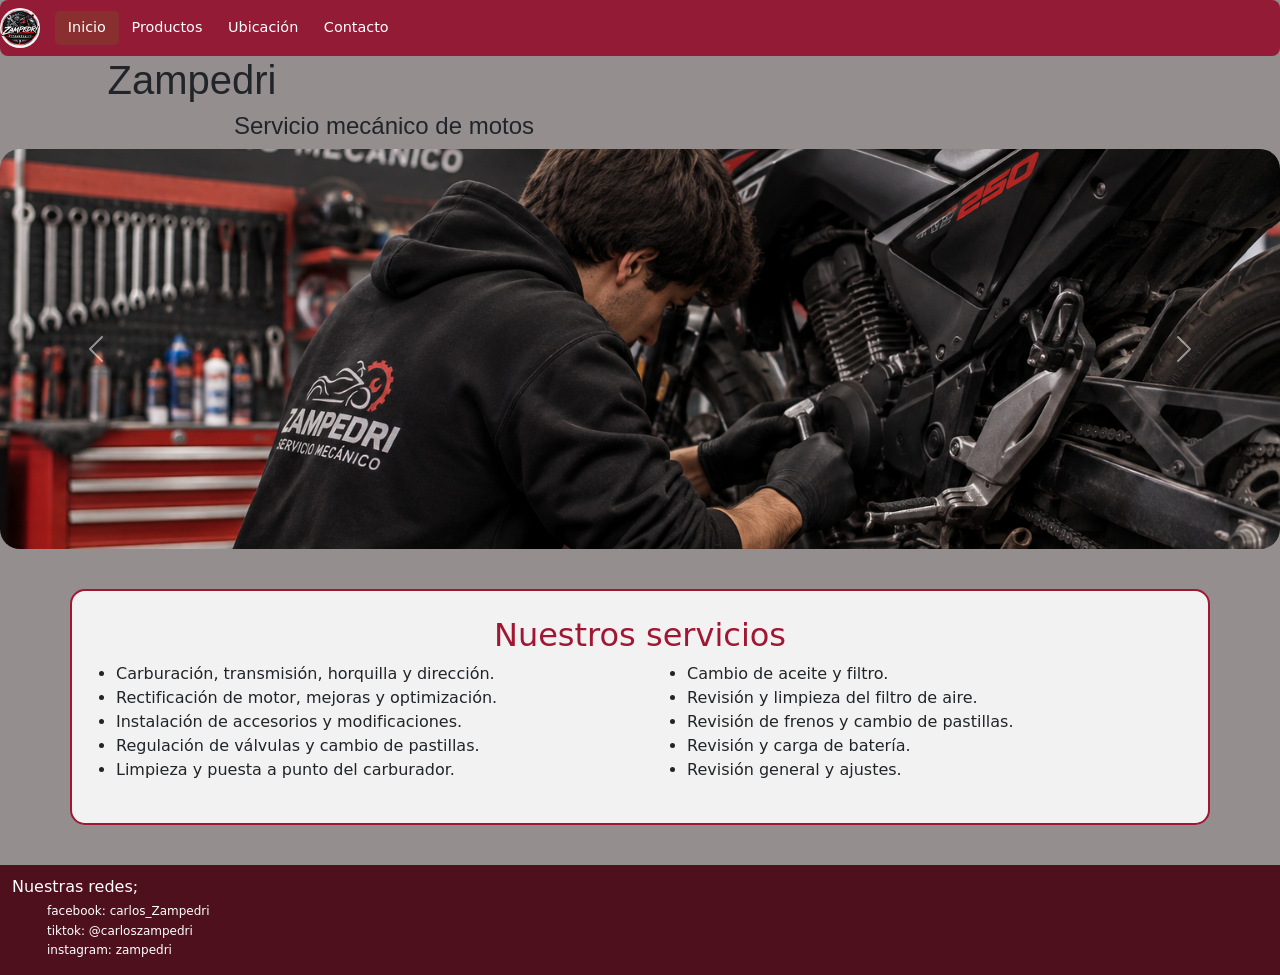
<file: index.html>
<!DOCTYPE html>
<html lang="es">
<head>
    <meta charset="UTF-8">
    <meta name="viewport" content="width=device-width, initial-scale=1.0">

    <title>Zampedri | Servicio Mecánico de Motos</title>

    <link rel="stylesheet" href="style.css">

    <link href="https://cdn.jsdelivr.net/npm/bootstrap@5.3.8/dist/css/bootstrap.min.css" rel="stylesheet">
</head>

<body>

<nav class="nav">
  <span class="avatar">
    <img src="zampedrilogo.jpeg" alt="Logo Zampedri">
  </span>

  <a class="nav-link active" href="index.html">Inicio</a>
  <a class="nav-link" href="productos.html">Productos</a>
  <a class="nav-link" href="ubicación.html">Ubicación</a>
  <a class="nav-link" href="contacto.html">Contacto</a>
</nav>

<div class="carrusel">

  <h1>Zampedri</h1>
  <h4>Servicio mecánico de motos</h4>

  <div id="carouselExampleAutoplaying" class="carousel slide" data-bs-ride="carousel">

    <div class="carousel-inner">

      <div class="carousel-item active">
        <img src="zampedri.png" class="d-block w-100" alt="Servicio mecánico de motos">
      </div>

      <div class="carousel-item">
        <img src="zampedri1.png" class="d-block w-100" alt="Trabajo de mecánica">
      </div>

      <div class="carousel-item">
        <img src="zampedri2.png" class="d-block w-100" alt="Taller Zampedri">
      </div>

    </div>

    <button class="carousel-control-prev" type="button" data-bs-target="#carouselExampleAutoplaying" data-bs-slide="prev">
      <span class="carousel-control-prev-icon"></span>
    </button>

    <button class="carousel-control-next" type="button" data-bs-target="#carouselExampleAutoplaying" data-bs-slide="next">
      <span class="carousel-control-next-icon"></span>
    </button>

  </div>
</div>


<div class="container servicios">

  <h2>Nuestros servicios</h2>

  <div class="lista-servicios">

    <ul>
      <li>Carburación, transmisión, horquilla y dirección.</li>
      <li>Rectificación de motor, mejoras y optimización.</li>
      <li>Instalación de accesorios y modificaciones.</li>
      <li>Regulación de válvulas y cambio de pastillas.</li>
      <li>Limpieza y puesta a punto del carburador.</li>
    </ul>

    <ul>
      <li>Cambio de aceite y filtro.</li>
      <li>Revisión y limpieza del filtro de aire.</li>
      <li>Revisión de frenos y cambio de pastillas.</li>
      <li>Revisión y carga de batería.</li>
      <li>Revisión general y ajustes.</li>
    </ul>

  </div>
</div>
<div class="footer">
  <h2>Nuestras redes;</h2>
  <h5>facebook: carlos_Zampedri</h5>
  <h5>tiktok: @carloszampedri</h5>
  <h5>instagram: zampedri</h5>
</div>


<script src="https://cdn.jsdelivr.net/npm/bootstrap@5.3.8/dist/js/bootstrap.bundle.min.js"></script>

</body>
</html>
</file>
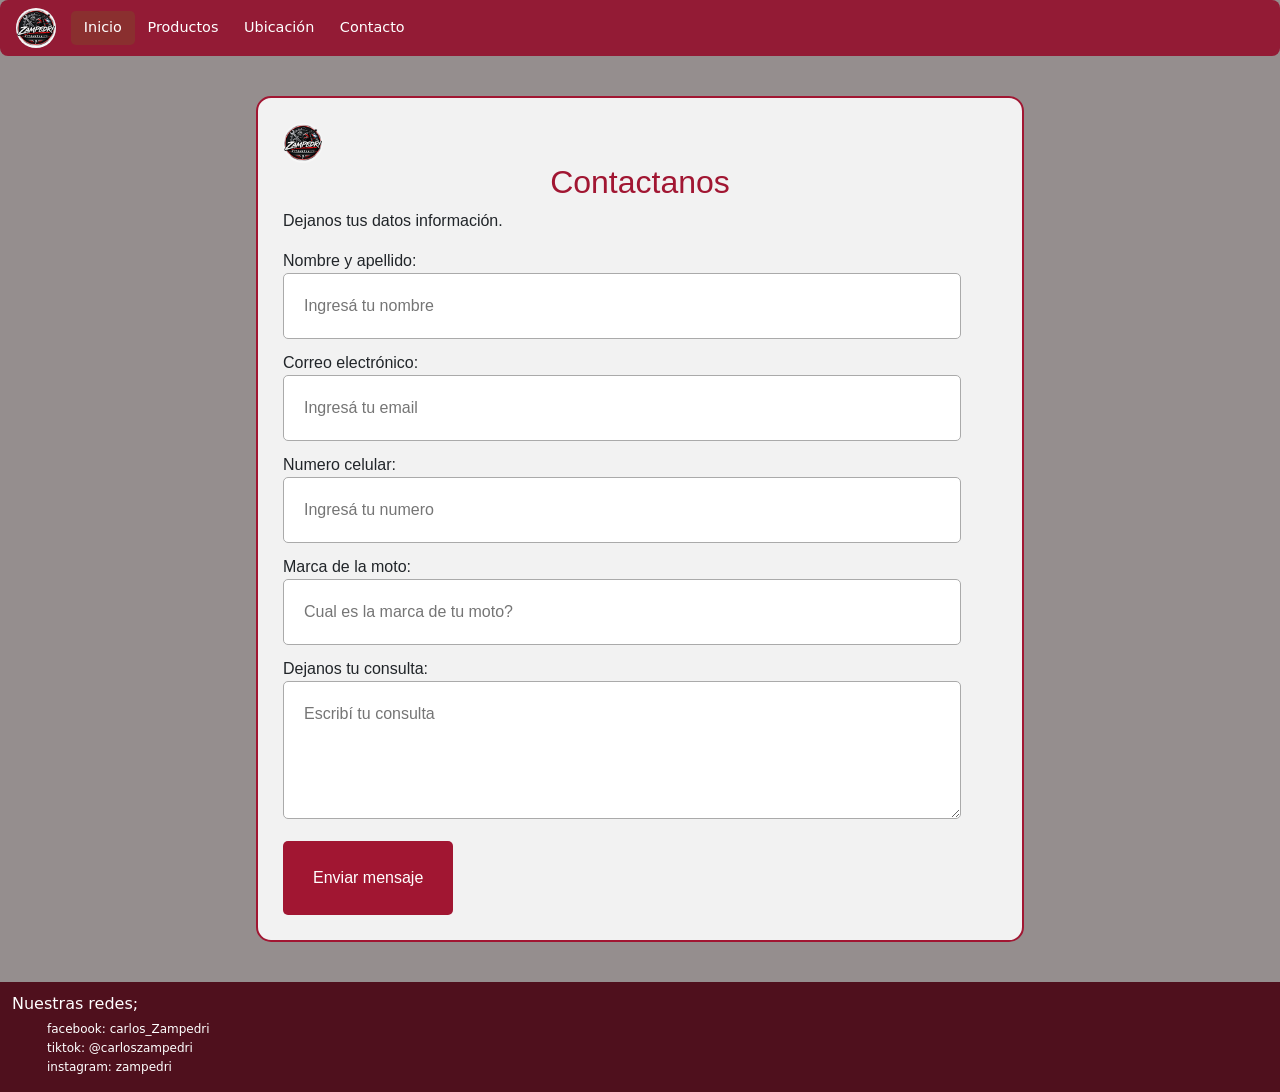
<file: contacto.html>
<!DOCTYPE html>
<html lang="es">
<head>
    <meta charset="UTF-8">
    <meta name="viewport" content="width=device-width, initial-scale=1.0">
    <title>Document</title>
    <link href="https://cdn.jsdelivr.net/npm/bootstrap@5.3.8/dist/css/bootstrap.min.css" rel="stylesheet">
</head>
<link rel="stylesheet" href="style.css">
<body>
<nav class="nav">
  <span class="avatar">
  <img src="zampedrilogo.jpeg" alt="logo">
</span>

  <a class="nav-link active" aria-current="page" href="index.html">Inicio</a>
  
   <a class="nav-link" href="productos.html">Productos</a>
  <a class="nav-link" href="ubicación.html">Ubicación</a>
  <a class="nav-link" href="contacto.html">Contacto</a>
</nav>

<div class="formulario">
  <span class="avatar">
    <img src="zampedrilogo.jpeg" alt="Logo Zampedri">
  </span><h2>Contactanos</h2>
  <p>Dejanos tus datos información.</p>

  <form>
    <label>Nombre y apellido:</label>
    <input type="text" placeholder="Ingresá tu nombre" required>

    <label>Correo electrónico:</label>
    <input type="email" placeholder="Ingresá tu email" required>

    <label>Numero celular:</label>
    <input type="tel" placeholder="Ingresá tu numero">

    <label>Marca de la moto:</label>
    <input type="text" placeholder="Cual es la marca de tu moto?" required>

    <label>Dejanos tu consulta:</label>
    <textarea placeholder="Escribí tu consulta" rows="4" required></textarea>

    <button type="submit">Enviar mensaje</button>
  </form>
</div>
<div class="footer">
  <h2>Nuestras redes;</h2>
  <h5>facebook: carlos_Zampedri</h5>
  <h5>tiktok: @carloszampedri</h5>
  <h5>instagram: zampedri</h5>
</div>

</body>
</html>
</file>
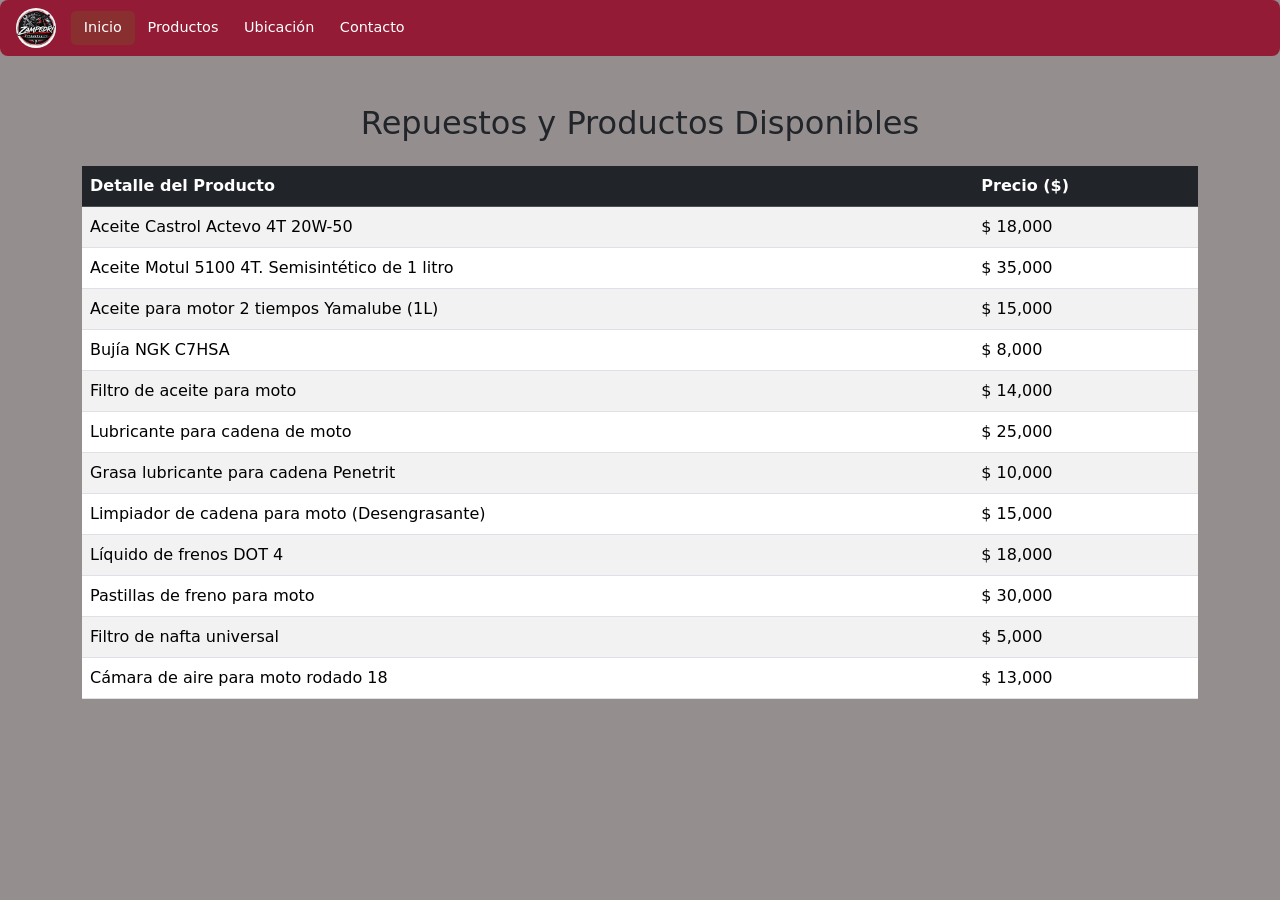
<file: productos.html>
<!DOCTYPE html>
<html lang="es">
<head>
    <meta charset="UTF-8">
    <meta name="viewport" content="width=device-width, initial-scale=1.0">
    <title>Document</title>
    <link href="https://cdn.jsdelivr.net/npm/bootstrap@5.3.8/dist/css/bootstrap.min.css" rel="stylesheet">
</head>
<link rel="stylesheet" href="style.css">
<body>
<nav class="nav">
  <span class="avatar">
  <img src="zampedrilogo.jpeg" alt="logo">
</span>

  <a class="nav-link active" aria-current="page" href="index.html">Inicio</a>
  
   <a class="nav-link" href="productos.html">Productos</a>
  <a class="nav-link" href="ubicación.html">Ubicación</a>
  <a class="nav-link" href="contacto.html">Contacto</a>
</nav>
<div class="container my-5">
  <h2 class="text-center mb-4">Repuestos y Productos Disponibles</h2>
  <table class="table table-striped table-hover">
    <thead class="table-dark">
      <tr>
        <th>Detalle del Producto</th>
        <th>Precio ($)</th>
      </tr>
    </thead>
     <tbody id="tabla-productos"></tbody>
  </table>
</div>
<script src="productos.js"></script>

<script>
    document.addEventListener("DOMContentLoaded", () => {
        const tbody = document.getElementById("tabla-productos");
        
        listaProductos.forEach(prod => {
            const fila = document.tr; 
            const tr = document.createElement("tr");
            tr.innerHTML = `
                <td>${prod.detalle}</td>
                <td>$ ${prod.precio.toLocaleString()}</td>
            `;
            tbody.appendChild(tr);
        });
    });
</script>
</body>
</html>
</file>
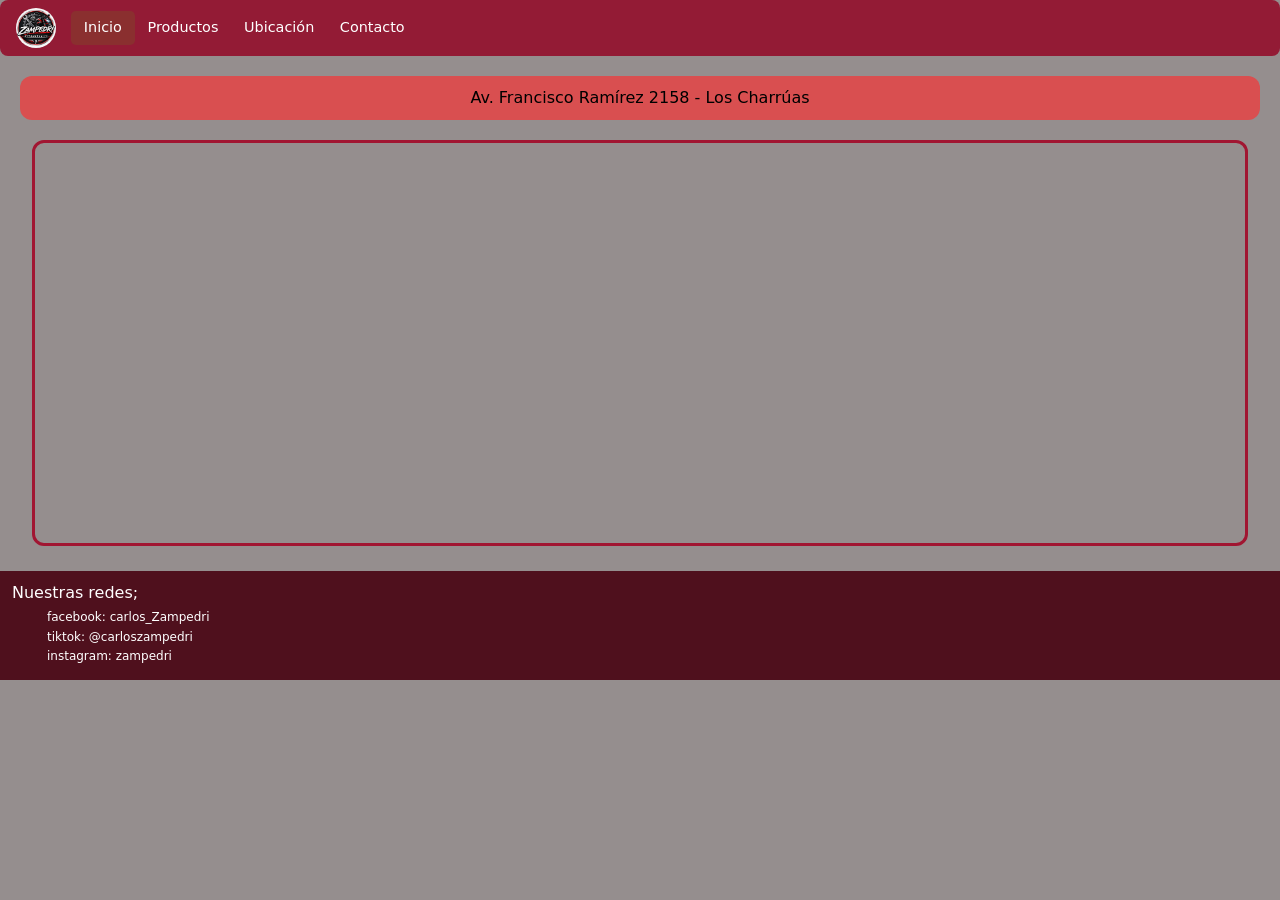
<file: ubicación.html>
<!DOCTYPE html>
<html lang="es">
<head>
    <meta charset="UTF-8">
    <meta name="viewport" content="width=device-width, initial-scale=1.0">
    <title>Document</title>
    <link href="https://cdn.jsdelivr.net/npm/bootstrap@5.3.8/dist/css/bootstrap.min.css" rel="stylesheet">
</head>
<link rel="stylesheet" href="style.css">
<body>
<nav class="nav">
  <span class="avatar">
  <img src="zampedrilogo.jpeg" alt="logo">
</span>

  <a class="nav-link active" aria-current="page" href="index.html">Inicio</a>
  
   <a class="nav-link" href="productos.html">Productos</a>
  <a class="nav-link" href="ubicación.html">Ubicación</a>
  <a class="nav-link" href="contacto.html">Contacto</a>
</nav>

<div class="cuadro-ubicacion">
    <i class="bi bi-geo-alt-fill"></i>
    Av. Francisco Ramírez 2158 - Los Charrúas
</div>

<div class="mapa">
    <iframe
        src="https://www.google.com/maps?q=Av.%20Francisco%20Ramirez%202158%20Los%20Charruas&output=embed"
        width="100%"
        height="400"
        style="border:0;"
        allowfullscreen=""
        loading="lazy">
    </iframe>
</div>
<div class="footer">
  <h2>Nuestras redes;</h2>
  <h5>facebook: carlos_Zampedri</h5>
  <h5>tiktok: @carloszampedri</h5>
  <h5>instagram: zampedri</h5>
</div>

</body>
</html>
</file>
<file: style.css>
/*index*/
.avatar img {
  width: 40px;
  height: 40px;
  object-fit: cover;
  border-radius: 50%;
  margin-right: 15px;
}
.nav {
  background-color: rgb(147, 27, 53);
  display: flex;
  align-items: center;
  flex-wrap: wrap;
  padding: 0.5rem 1rem;
  border-radius: 0.5rem;
}
.nav .nav-link {
  color: white;
  font-size: 0.9rem;
  padding: 0.4rem 0.8rem;
  text-decoration: none;
}
.nav .nav-link:hover {
  color: #ddd;
}
.nav .nav-link.active {
  background-color: #8a2f2f;
  color: white;
  border-radius: 0.3rem;
}
@media (max-width: 600px) {
  .nav {
    justify-content: center;
  }
}
body {
  background-color: #958e8e !important;
}
h1 {
  font-family: Arial, Helvetica, sans-serif;
  text-align: center;
  width: 30%;
}
h4 {
  font-family: sans-serif;
  text-align: center;
  width: 60%;
}
#carouselExampleAutoplaying img {
  width: 70%;
  height: 400px;
  object-fit: cover;
  display: block;
  margin: 0 auto;
   border-radius: 20px;
}
@media (max-width: 600px) {
  #carouselExampleAutoplaying img {
    width: 100%;
    height: 250px;
  }
}
.servicios {
  background-color: #f2f2f2;
  border: 2px solid rgb(161, 22, 50);
  border-radius: 15px;
  padding: 25px;
  margin-top: 40px;
  margin-bottom: 40px;
  width: 80%;
}
.servicios h2 {
  text-align: center;
  color: rgb(161, 22, 50);
}
.lista-servicios {
  display: flex;
  gap: 30px;
}
.lista-servicios ul {
  width: 50%;
}
@media (max-width: 600px) {
  .lista-servicios {
    flex-direction: column;
  }

  .lista-servicios ul {
    width: 100%;
  }
}
.footer {
  background-color: rgb(79, 16, 29);
  color: white;
  padding: 12px;
  margin-top: 25px;
}
.footer h2 {
  font-size: 16px;
  margin-bottom: 8px;
}
.footer h5 {
  font-size: 12px;
  margin: 5px;
  font-weight: normal;
  padding-left: 30px;
}
/*deberia ir productos*/



/*ubicación*/
.cuadro-ubicacion {
  background-color: #d94f50;
  color: black;
  padding: 10px;
  border-radius: 12px;
  text-align: center;
  margin: 20px;
}
.mapa {
    width: 95%;
    margin: 20px auto;
    border: 3px solid #a11632;
    border-radius: 12px;
    overflow: hidden;
}
.mapa iframe {
    display: block;
}
/*deberia ir contacto*/
.formulario {
  background-color: #f2f2f2;
  border: 2px solid rgb(161, 22, 50);
  border-radius: 15px;
  padding: 25px;
  width: 60%;
  margin: 40px auto;
  font-family: Arial, sans-serif;
}
.formulario h2 {
  color: rgb(161, 22, 50);
  text-align: center;
}
.formulario label {
  display: block;
  margin-top: 12px;
}
.formulario input,
.formulario textarea {
  width: 95%;
  padding: 20px;
  border: 1px solid #aaa;
  border-radius: 5px;
}
.formulario button {
  background-color: rgb(161, 22, 50);
  color: white;
  border: none;
  padding: 25px 30px;
  border-radius: 5px;
  margin-top: 15px;
  cursor: pointer;
}
@media (max-width: 600px) {
  .formulario {
    width: 90%;
  }
}
</file>
